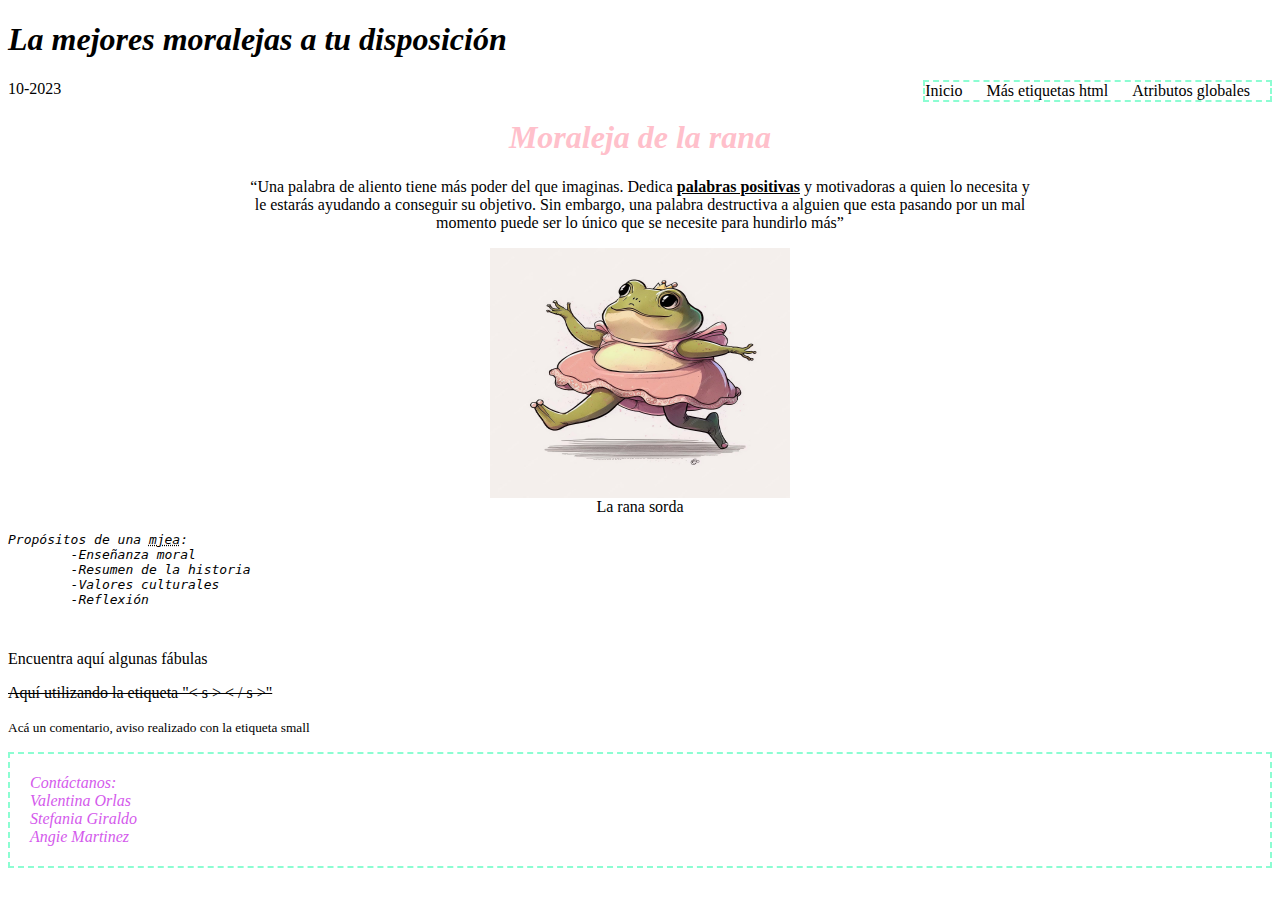
<file: index.html>
<!DOCTYPE html>
<html lang="en">
  <head>
    <meta charset="UTF-8" />
    <meta name="viewport" content="width=device-width, initial-scale=1.0" />
    <title>Rana</title>
    <link rel="stylesheet" type="text/css" href="Styles/style.css" />
  </head>
  <body>
    <header>
      <h1><em>La mejores moralejas a tu disposición</em></h1>
      <nav>
        <ul>
          <li><a href="definiciones.html">Inicio</a></li>
          <li ><a href="masEtiquetas.html">Más etiquetas html</a></li>
          <li><a href="atributosGlobales.html">Atributos globales</a></li>
        </ul>
      </nav>
    </header>

    <time>10-2023</time>

    <main>
      <h1 class="titulo"><i>Moraleja de la rana</i></h1>
      <div>
        <blockquote
          cite="https://www.guiainfantil.com/ocio/fabulas/la-rana-sorda-fabula-para-ninos-sobre-la-perseverancia-y-la-motivacion/"
        >
          <p class="moralejaP">
            <q
              >Una palabra de aliento tiene más poder del que imaginas. Dedica
              <b><u>palabras positivas</u></b> y motivadoras a quien lo necesita
              y <br />le estarás ayudando a conseguir su objetivo. Sin embargo,
              una palabra destructiva a alguien que esta pasando por un mal
              <br />momento puede ser lo único que se necesite para hundirlo
              más</q
            >
          </p>
        </blockquote>
        <figure class="figure">
          <img
            src="images/rana-vestido-rosa-bailando_891301-2922.avif"
            alt="imagen de rana rosada"
            class="imagen"
          />
          <figcaption style="text-align: center">La rana sorda</figcaption>
        </figure>
      </div>
    </main>

    <section>
      <pre><dfn>Propósitos de una <abbr title="moraleja">mjea</abbr>:
        -Enseñanza moral
        -Resumen de la historia
        -Valores culturales
        -Reflexión
        </dfn>
    </pre>
    </section>

    <article>
      <aside>Encuentra aquí algunas fábulas</aside>
      <p><s>Aquí utilizando la etiqueta "< s > < / s >"</s></p>
    </article>

    <p>
      <small>Acá un comentario, aviso realizado con la etiqueta small</small>
    </p>

    <footer>
      <address>
        <span style="color: rgb(212, 90, 236)">
        Contáctanos:<br />
        Valentina Orlas<br />
        Stefania Giraldo<br />
        Angie Martinez<br />
        </span>
      </address>

    </footer>

  </body>
</html>
</file>
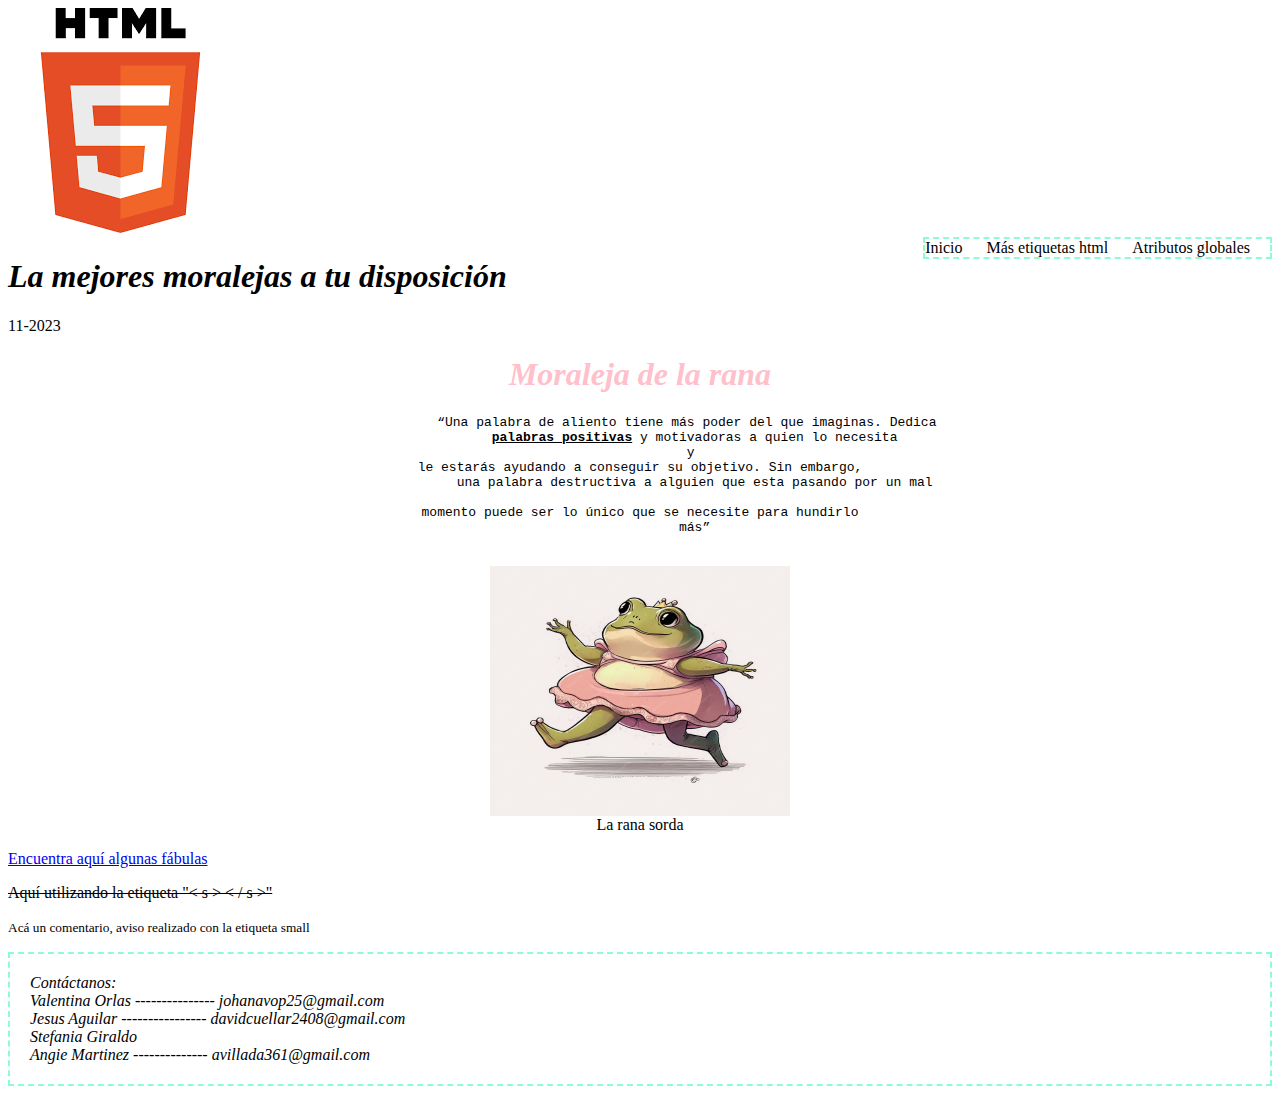
<file: htmls/index.html>
<!DOCTYPE html>
<html lang="en">
  <head>
    <meta charset="UTF-8" />
    <meta name="viewport" content="width=device-width, initial-scale=1.0" />
    <title>Ejemplos html</title>
    <link rel="stylesheet" type="text/css" href="/Styles/style.css" />
  </head>
  <body>
    <header>
      <div class="logo">
        <img src="/images/descarga.png" alt="Logotipo">
      </div>
    </header>
    <nav>
      <ul>
        <li><a href="/htmls/definiciones.html" target="_blank">Inicio</a></li>
        <li ><a href="/htmls/masEtiquetas.html" target="_blank">Más etiquetas html</a></li>
        <li><a href="/htmls/atributosGlobales.html" target="_blank">Atributos globales</a></li>
      </ul>
    </nav>
    <h1><em>La mejores moralejas a tu disposición</em></h1>
    <time>11-2023</time>

    <main>
      <h1 class="titulo"><i>Moraleja de la rana</i></h1>
      
      <div>
        <blockquote
          cite="https://www.guiainfantil.com/ocio/fabulas/la-rana-sorda-fabula-para-ninos-sobre-la-perseverancia-y-la-motivacion/"
        >
          <pre class="moralejaP">
            <q
              >Una palabra de aliento tiene más poder del que imaginas. Dedica
              <b><u>palabras positivas</u></b> y motivadoras a quien lo necesita
              y <br />le estarás ayudando a conseguir su objetivo. Sin embargo,
              una palabra destructiva a alguien que esta pasando por un mal
              <br />momento puede ser lo único que se necesite para hundirlo
              más</q
            >
          </pre>
        </blockquote>
        <figure class="figure">
          <img
            src="/images/rana-vestido-rosa-bailando_891301-2922.avif"
            alt="imagen de rana rosada"
            class="imagen"
          />
          <figcaption style="text-align: center">La rana sorda</figcaption>
        </figure>
      </div>
    </main>

    

      <aside><a href="https://arbolabc.com/fabulas-para-niños" target="_blank">Encuentra aquí algunas fábulas</a></aside>
      <p><s>Aquí utilizando la etiqueta "< s > < / s >"</s></p>
    

    <p>
      <small>Acá un comentario, aviso realizado con la etiqueta small</small>
    </p>

    <footer>
      <address>
        <span style="color: black">
        Contáctanos:<br />
        Valentina Orlas  ---------------   johanavop25@gmail.com<br />
        Jesus Aguilar ---------------- davidcuellar2408@gmail.com<br>
        Stefania Giraldo<br />
        Angie Martinez --------------  avillada361@gmail.com<br />
        </span>
      </address>
    </footer>

  </body>
</html>
</file>
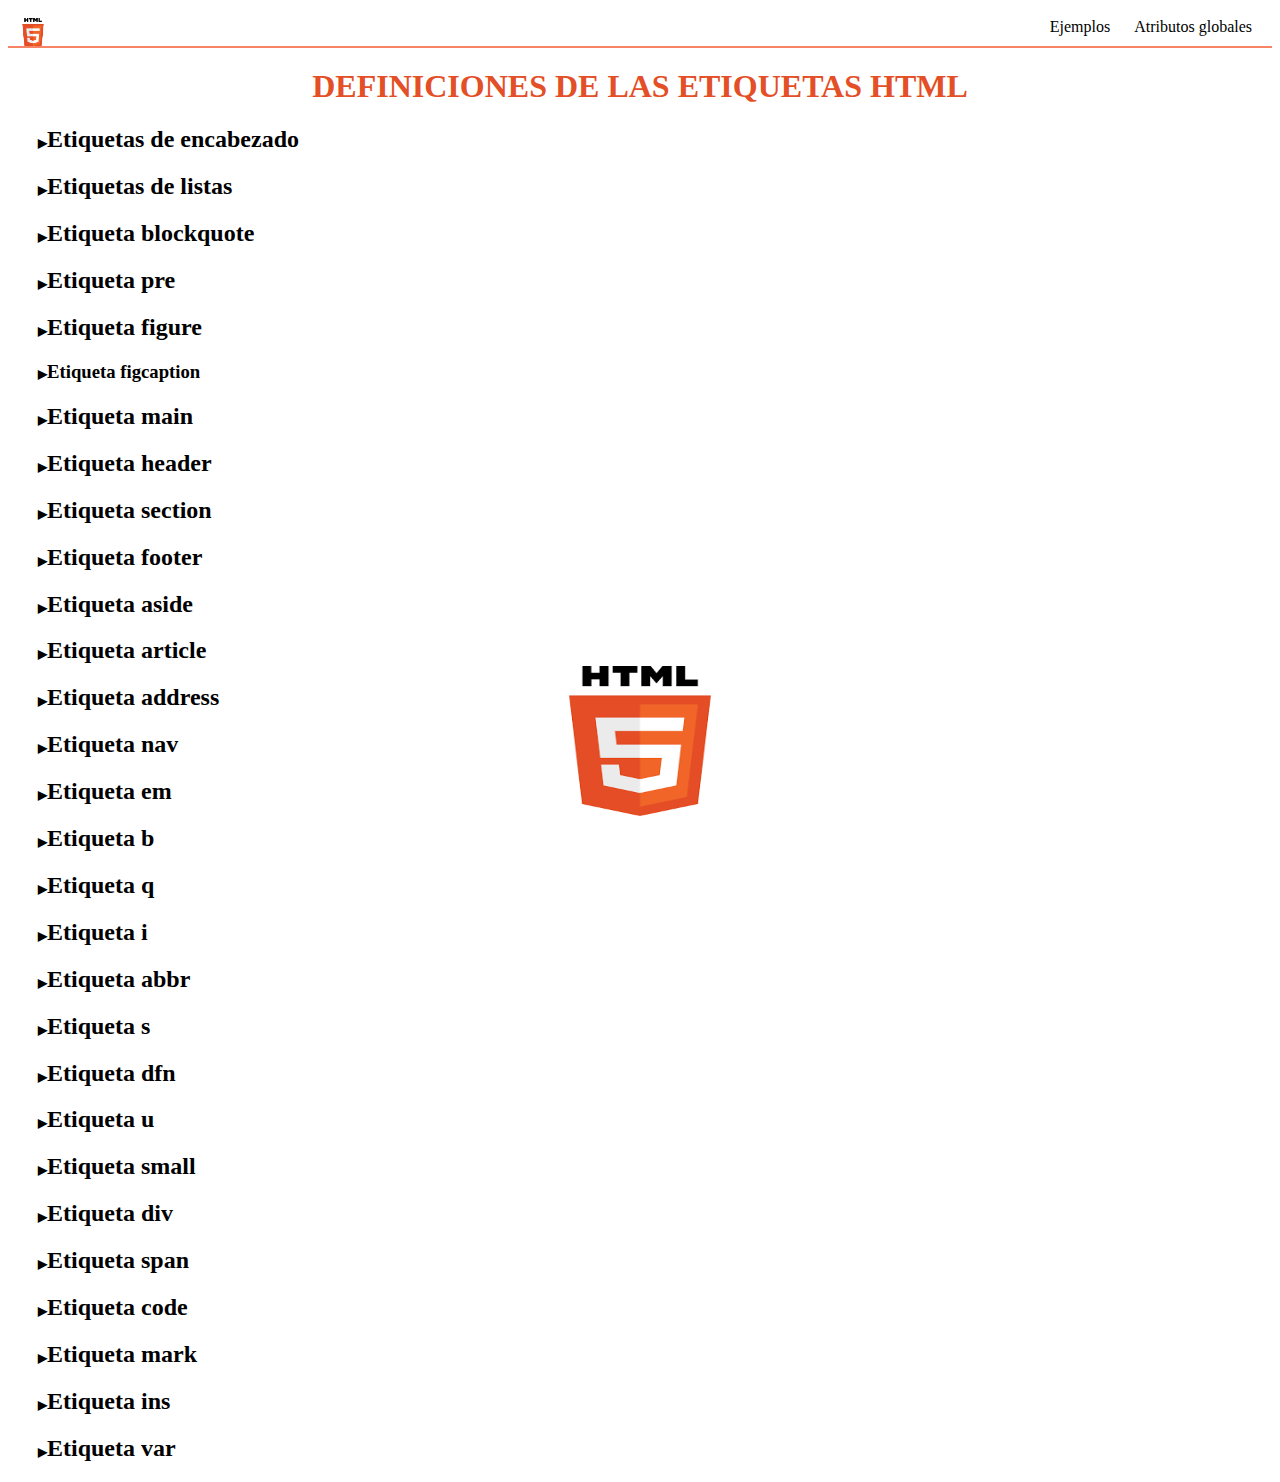
<file: definiciones.html>
<!DOCTYPE html>
<html lang="en">
  <head>
    <meta charset="UTF-8" />
    <meta name="viewport" content="width=device-width, initial-scale=1.0" />
    <title>Etiquetas html</title>
    <link rel="stylesheet" type="text/css" href="Styles/styleDef.css" />
  </head>
  <body>
    <header>
        <div class="logo">
          <img src="/images/descarga.png" alt="Logotipo">
        </div>
      </header>
    <div class="content">
        <nav>
          <ul>
            <li><a href="index.html">Ejemplos</a></li>
            <li><a href="atributosGlobales.html">Atributos globales</a></li>
          </ul>
        </nav>
      <div>
        <h1 class="titulo">DEFINICIONES DE LAS ETIQUETAS HTML</h1>
      </div>
      <h2 class="accordion">
        <span class="arrow">▶</span>Etiquetas de encabezado
      </h2>
      <div class="panel">
        <p>
          La etiqueta h1 a h6 en HTML se utiliza para definir encabezados en un
          documento HTML. La etiqueta h1 define el encabezado<br />
          más grande y la etiqueta h6 define el encabezado más pequeño. Cada
          etiqueta representa un nivel de encabezado y se utiliza<br />
          para identificar la importancia de un título o subtítulo dentro de un
          documento
        </p>
        <ul>
          <li>h1: Define el primer encabezado principal.</li>
          <li>h2: Define subtítulos secundarios debajo del título principal</li>
          <li>
            h3: Define subtítulos terciarios debajo de un subtítulo secundario
          </li>
          <li>
            h4: Define subtítulos cuartarías debajo de un subtítulo terciario
          </li>
          <li>
            h5: Define subtítulos quintarías debajo de un subtítulo cuartaría
          </li>
          <li>h6: Define el encabezado más pequeño</li>
        </ul>
      </div>

      <h2 class="accordion"><span class="arrow">▶</span>Etiquetas de listas</h2>
      <div class="panel">
        <p>
          En HTML, existen tres tipos de listas: listas ordenadas, listas no
          ordenadas y listas de definiciones:
        </p>
        <p>
          Listas ordenadas: se utilizan para mostrar una lista de elementos en
          un orden específico. Los elementos de la lista se enumeran<br />
          automáticamente y se pueden personalizar con el atributo “type”
        </p>
        <p>
          Listas no ordenadas: se utilizan para mostrar una lista de elementos
          sin un orden específico. Los elementos de la lista se muestran<br />
          con viñetas y también se pueden personalizar con el atributo “type”
        </p>
        <p>
          Listas de definiciones: se utilizan para mostrar una lista de términos
          y sus definiciones correspondientes.Los términos se definen<br />
          con la etiqueta “dt” y las definiciones se definen con la etiqueta
          “dd”
        </p>
      </div>

      <h2 class="accordion"><span class="arrow">▶</span>Etiqueta blockquote</h2>
      <div class="panel">
        <p>
          Blockquote: en HTML se utiliza para crear citas en bloque, es decir,
          para citar un fragmento de texto que es más largo que una sola<br />
          línea. Esta etiqueta se utiliza para marcar las citas a otros autores
          o documentos también admite el atributo cite, que se utiliza para<br />
          proporcionar una dirección URL que apunta a la fuente de la cita.
        </p>
      </div>

      <h2 class="accordion"><span class="arrow">▶</span>Etiqueta pre</h2>
      <div class="panel">
        <p>
          Pre: en HTML se utiliza para mostrar texto preformateado, es decir,
          texto que mantiene la estructura de espacios en blanco y saltos de<br />
          línea tal y como están en el código HTML. Esta etiqueta se utiliza
          para mostrar texto que se debe mostrar exactamente como está escrito.
        </p>
      </div>

      
       <h2 class="accordion"><span class="arrow">▶</span>Etiqueta figure</h2>
       <div class="panel">
        <p>
          Figure: en HTML se utiliza para representar contenido independiente
          Este contenido independiente puede ser una imagen, una ilustración,<br />
          un diagrama, un fragmento de código o cualquier otro elemento que se
          desee destacar en la página web.La etiqueta figure también admite<br />
          el elemento figcaption.
        </p>
      </div>

      <h3 class="accordion"><span class="arrow">▶</span>Etiqueta figcaption</h3>
      <div class="panel">
        <p>
          Figcaption: se utiliza para proporcionar una descripción o un título
          para el contenido independiente. Se coloca dentro de la etiqueta
          figure<br />y se utiliza para describir el contenido independiente
        </p>
      </div>

      <h2 class="accordion"><span class="arrow">▶</span>Etiqueta main</h2>
      <div class="panel">
        <p>
          Main: en HTML es utilizada para marcar el contenido principal de una
          página web. En otras palabras, define la parte central y más
          relevante<br />
          de la página, donde se encuentra la información clave que los
          visitantes están buscando. Ayuda a los motores de búsqueda y a las
          tecnologías<br />
          de asistencia a identificar fácilmente el contenido principal de una
          página, lo que mejora la accesibilidad y la estructura de la página
          web.
        </p>
      </div>
      <h2 class="accordion"><span class="arrow">▶</span>Etiqueta header</h2>
      <div class="panel">
        <p>
          Header: en HTML se utiliza para definir el encabezado de una página
          web, que generalmente contiene elementos como el logotipo, el
          título<br />de la página, enlaces de navegación y otra información
          relevante para la parte superior de la página.
        </p>
      </div>
      <h2 class="accordion"><span class="arrow">▶</span>Etiqueta section</h2>
      <div class="panel">
        <p>
          Section: en HTML se utiliza para agrupar y estructurar contenido
          relacionado en una página web. Proporciona una forma de dividir el
          contenido<br />
          en secciones o bloques distintos, lo que facilita la organización y
          comprensión del contenido en la página.
        </p>
      </div>
      <h2 class="accordion"><span class="arrow">▶</span>Etiqueta footer</h2>
      <div class="panel">
        <p>
          Footer: en HTML se utiliza para marcar el pie de una página web.
          Contiene información que generalmente se encuentra en la parte
          inferior de una<br />página, como datos de contacto, enlaces de
          copyright y otros elementos relacionados con el cierre de la página.
        </p>
      </div>
      <h2 class="accordion"><span class="arrow">▶</span>Etiqueta aside</h2>
      <div class="panel">
        <p>
          Aside: en HTML se utiliza para marcar contenido que es secundario o
          complementario al contenido principal de la página. Puede contener
          información<br />relacionada pero no esencial, como barras laterales,
          anuncios, notas o elementos que no forman parte fundamental del
          contenido principal.
        </p>
      </div>
      <h2 class="accordion"><span class="arrow">▶</span>Etiqueta article</h2>
      <div class="panel">
        <p>
          Article: en HTML se utiliza para marcar contenido independiente y
          autónomo en una página web. Representa un elemento que es lo
          suficientemente<br />autosuficiente como para ser distribuido y
          reutilizado por sí mismo, como un artículo de noticias, una
          publicación de blog, un comentario, una revisión<br />o cualquier otro
          contenido que tenga sentido por sí solo.
        </p>
      </div>
      <h2 class="accordion"><span class="arrow">▶</span>Etiqueta address</h2>
      <div class="panel">
        <p>
          Address: en HTML se utiliza para marcar información de contacto,
          generalmente relacionada con el autor o propietario de una página web
          o el contenido<br />de la misma. Puede contener detalles como la
          dirección de correo electrónico, dirección física, número de teléfono
          u otra información de contacto relevante.
        </p>
      </div>
      <h2 class="accordion"><span class="arrow">▶</span>Etiqueta nav</h2>
      <div class="panel">
        <p>
          Nav: en HTML se utiliza para marcar una sección de navegación en una
          página web. Se utiliza para agrupar enlaces y elementos de navegación
          que ayudan<br />
          a los usuarios a desplazarse por el sitio web, como menús de
          navegación, enlaces a otras páginas, barras de búsqueda y otros
          elementos relacionados con la<br />
          navegación del sitio.
        </p>
      </div>
      <h2 class="accordion"><span class="arrow">▶</span>Etiqueta em</h2>
      <div class="panel">
        <p>
          Em: se utiliza para marcar texto que debe enfatizarse. Se muestra en
          cursiva, pero la verdadera intención de esta etiqueta es dar un
          significado semántico<br />
          al texto, indicando que es importante o enfatizado en el contexto.
        </p>
      </div>
      <h2 class="accordion"><span class="arrow">▶</span>Etiqueta b</h2>
      <div class="panel">
        <p>
          B: en HTML se utiliza para aplicar formato de negrita al texto
          contenido dentro de ella. Cuando se usa esta etiqueta, el texto se
          muestra en negrita en la página<br />
          web, lo que significa que aparecerá con un peso de fuente más grande y
          oscuro.
        </p>
      </div>
      <h2 class="accordion"><span class="arrow">▶</span>Etiqueta q</h2>
      <div class="panel">
        <p>
          Q: en HTML se utiliza para marcar citas cortas en un documento web. Se
          mostrará entre comillas, generalmente con comillas dobles, para
          indicar que es una cita.
        </p>
      </div>
      <h2 class="accordion"><span class="arrow">▶</span>Etiqueta i</h2>
      <div class="panel">
        <p>
          I: en HTML se utiliza para aplicar formato de cursiva al texto
          contenido dentro de ella. Cuando se utiliza esta etiqueta, el texto se
          muestra en cursiva, lo que<br />
          indica que es un énfasis o una variación en el estilo del texto.
        </p>
      </div>
      <h2 class="accordion"><span class="arrow">▶</span>Etiqueta abbr</h2>
      <div class="panel">
        <p>
          Abbr: en HTML se utiliza para marcar y definir una abreviatura o
          acrónimo en el contenido de una página web. Al usar esta etiqueta,
          puedes proporcionar<br />
          una descripción o expansión completa del acrónimo o abreviatura, lo
          que ayuda a los usuarios a comprender su significado.
        </p>
      </div>
      <h2 class="accordion"><span class="arrow">▶</span>Etiqueta s</h2>
      <div class="panel">
        <p>
          S:en HTML se utiliza para marcar texto que se considera obsoleto o que
          ha sido eliminado o tachado en el contenido. Se mostrará con una línea
          horizontal<br />
          a través del él
        </p>
      </div>
      <h2 class="accordion"><span class="arrow">▶</span>Etiqueta dfn</h2>
      <div class="panel">
        <p>
          Dfn: en HTML se utiliza para marcar una definición de un término
          dentro del contenido de una página web. Ayuda a identificar y definir
          un término<br />
          específico, lo que puede ser útil para los usuarios que deseen
          comprender mejor el significado de ese término.
        </p>
      </div>
      <h2 class="accordion"><span class="arrow">▶</span>Etiqueta u</h2>
      <div class="panel">
        <p>
          U: en HTML se utilizaba en versiones anteriores de HTML para aplicar
          formato de subrayado al texto contenido dentro de ella. El subrayado
          se<br />
          utilizaba para indicar énfasis o importancia en el texto.
        </p>
      </div>
      <h2 class="accordion"><span class="arrow">▶</span>Etiqueta small</h2>
      <div class="panel">
        <p>
          Small: en HTML se utiliza para marcar texto que se considera de menor
          importancia o que es de tamaño más pequeño en comparación con el
          texto<br />
          circundante. Puede aplicarse a fragmentos de texto que son menos
          relevantes o menos destacados en una página web.
        </p>
      </div>
      <h2 class="accordion"><span class="arrow">▶</span>Etiqueta div</h2>
      <div class="panel">
        <p>
          Div: en HTML se utiliza para crear un contenedor genérico o un bloque
          de división en una página web. No aporta ningún significado
          semántico<br />
          por sí misma, pero se utiliza para agrupar y estructurar elementos
          HTML, como texto, imágenes, formularios u otros elementos, con el fin
          de<br />
          aplicar estilos o manipularlos con CSS y JavaScript.
        </p>
      </div>
      <h2 class="accordion"><span class="arrow">▶</span>Etiqueta span</h2>
      <div class="panel">
        <p>
          Span: en HTML se utiliza para marcar una sección en línea. Se utiliza
          para aplicar estilos y manipulaciones en línea, lo que significa que
          afecta<br />
          solo a un fragmento de texto o contenido dentro de un elemento
          existente.
        </p>
      </div>
      <h2 class="accordion"><span class="arrow">▶</span>Etiqueta code</h2>
      <div class="panel">
        <p>
          Code: en HTML se utiliza para marcar y mostrar fragmentos de código,
          ya sea código fuente de programación, comandos de línea de comandos
          u<br />
          otro tipo de código en un documento web.
        </p>
      </div>
      <h2 class="accordion"><span class="arrow">▶</span>Etiqueta mark</h2>
      <div class="panel">
        <p>
          Mark: en HTML se utiliza para marcar o resaltar partes específicas de
          un texto en una página web, generalmente con un fondo de color
          amarillo<br />
          para llamar la atención del lector. Puede ser útil para resaltar
          términos clave, citas, o cualquier otro contenido que se desee
          destacar en el texto.
        </p>
      </div>
      <h2 class="accordion"><span class="arrow">▶</span>Etiqueta ins</h2>
      <div class="panel">
        <p>
          Ins: en HTML se utiliza para marcar y resaltar texto que ha sido
          insertado o agregado a un documento web después de una revisión o
          modificación.
        </p>
      </div>
      <h2 class="accordion"><span class="arrow">▶</span>Etiqueta var</h2>
      <div class="panel">
        <p>
          Var: se utiliza para marcar y representar una variable o un valor
          variable en el contexto de una fórmula o una expresión matemática.
          Esta etiqueta<br />
          se utiliza para resaltar una variable, valor o término que puede
          cambiar en función de diferentes condiciones o valores específicos.
        </p>
      </div>
    </div>
    <script src="javascript/script.js"></script>
  </body>
</html>
</file>
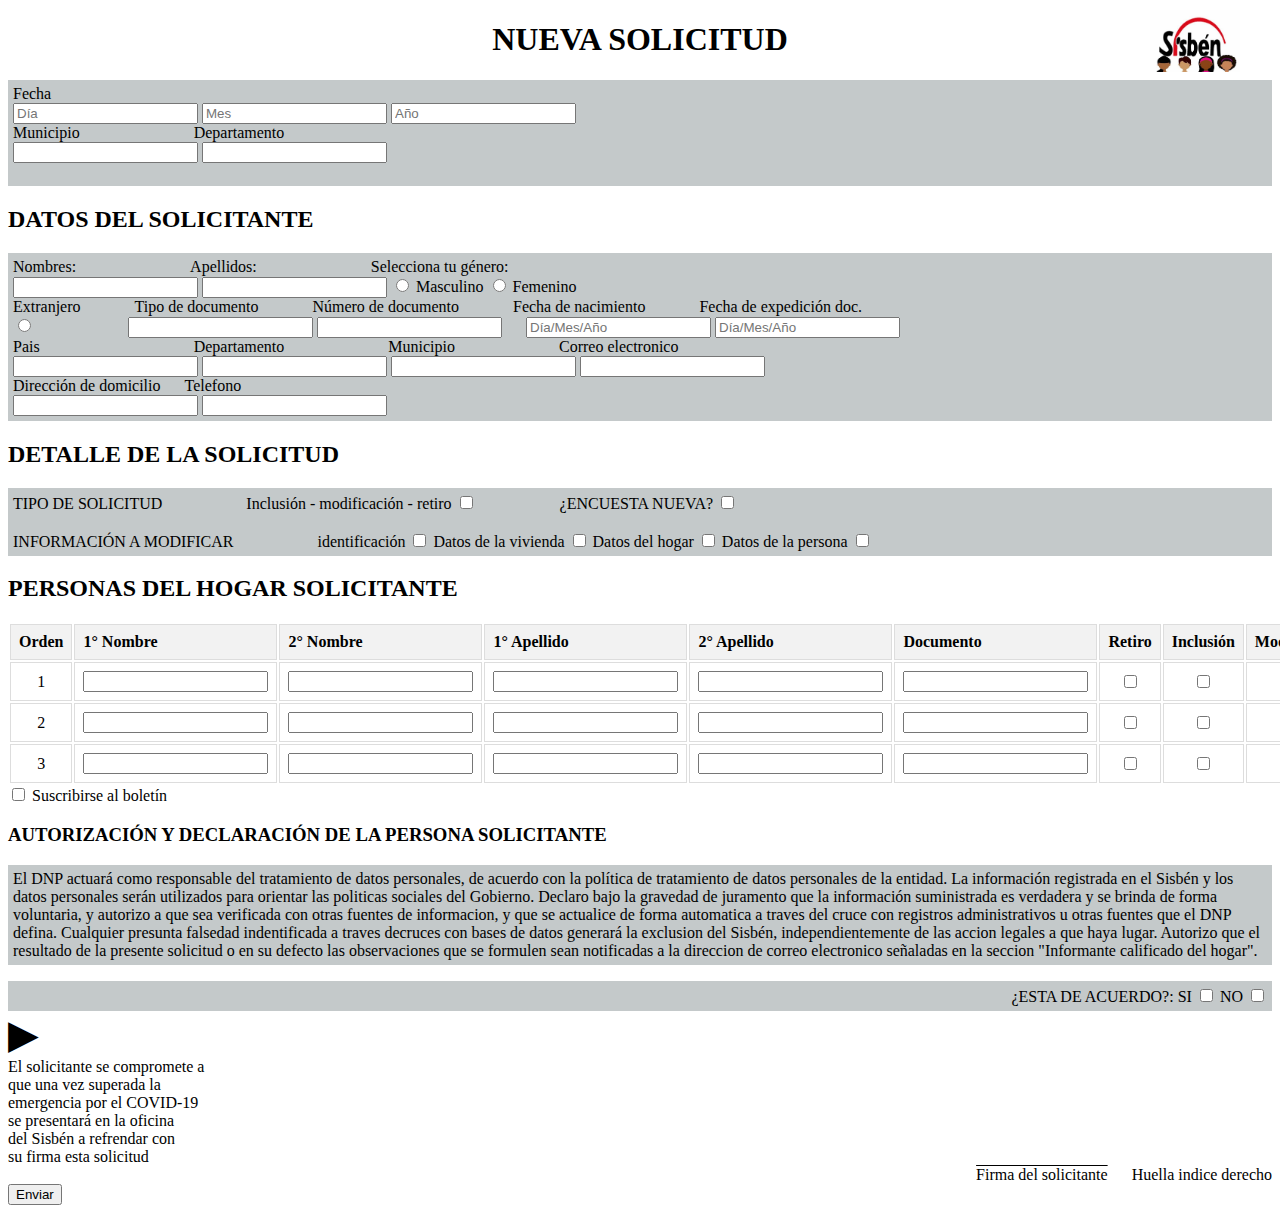
<file: formularioSisben/SisbenHtml.html>
<!DOCTYPE html>
<html lang="en">
<head>
    <meta charset="UTF-8">
    <meta name="viewport" content="width=device-width, initial-scale=1.0">
    <title>Formulario Sisben</title>
    <link rel="stylesheet" type="text/css" href="styleSis.css">
</head>
<header>
  <div class="logo">
    <img src="/images/sisben.jpeg" alt="Logotipo">
  </div>
</header>
<body>
    <h1>NUEVA SOLICITUD</h1>

  <form action="/procesar_formulario" method="post">
    <!-- Campo de texto -->
    <div class="seccion">
    <label for="fecha">Fecha</label>
    <br>
    <input type="number" id="" name="dia" placeholder="Día" maxlength="2" >
    <input type="text" id="" name="mes" placeholder="Mes" maxlength="10">
    <input type="text" id="" name="año" placeholder="Año" maxlength="4">
    <br>
    <div>
        <span class="municipio">Municipio</span>
        <span class="departamento">Departamento</span>
    </div>
    <input type="text" id="" name="municipio" maxlength="20">
    <input type="text" id="" name="departamento" maxlength="20">
    <br><br>
    </div>

    <h2>DATOS DEL SOLICITANTE</h2>
    <!-- Campo de texto -->
    <div class="seccion">
    <div>
        <span class="nombre">Nombres:</span>
        <span class="apellido">Apellidos:</span>
        <span class="genero">Selecciona tu género:</span>
    </div>
    <input type="text" id="nombre" name="nombre" required>
    <input type="text" id="apellido" name="apellido" required>
    <label>
      <input type="radio" name="genero" value="masculino"> Masculino
    </label>
    <label>
      <input type="radio" name="genero" value="femenino"> Femenino
    </label>
    <div>
        <span class="extranjero">Extranjero</span>
        <span class="tipoDoc">Tipo de documento</span>
        <span class="numero">Número de documento</span>
        <span class="fechaN">Fecha de nacimiento</span>
        <span class="fechaE">Fecha de expedición doc.</span>
    </div>
    <input type="radio" name="extranjero" value="extranjero"> 
    <input type="text" list="lista" class="lista">
    <datalist id="lista">
        <option value="Cedula de ciudadania">
        <option value="Documento de identidad">
        <option value="cedula extranjera">
    </datalist>
    <input type="number" name="numero" id="" required maxlength="12">
    <input type="number" id="" name="fechaN" placeholder="Día/Mes/Año" maxlength="10" class="fecha">
    <input type="number" id="" name="fechaE" placeholder="Día/Mes/Año" maxlength="10" >
    <br>
    <div>
        <span class="pais">Pais</span>
        <span class="departamentos">Departamento</span>
        <span class="municipios">Municipio</span>
        <span class="email">Correo electronico</span>
    </div>

    <input type="text" id="pais" name="pais" required maxlength="20">
    <input type="text" id="departamento" name="departamento" maxlength="20">
    <input type="text" id="municipio" name="municipio" maxlength="20">
    <input type="email" id="correo" name="correo" required maxlength="50">
    <div>
        <span class="direccion">Dirección de domicilio</span>
        <span class="telefono">Telefono</span>
    </div>
    <input type="text" id="" name="direccion" required>
    <input type="number" id="" name="telefono" required>
    </div>
    <h2>DETALLE DE LA SOLICITUD</h2>
    <div class="seccion">
    <label for="solicitud">TIPO DE SOLICITUD</label> 
    <label for="tipo" class="tipo">Inclusión - modificación - retiro</label>
    <input type="checkbox" name="solicitud" value="solicitud" >
    <label for="encuesta" class="tipo">¿ENCUESTA NUEVA?</label>
    <input type="checkbox" name="encuesta" value="encuesta" >
    <br>
    <br>
    <label for="modificar">INFORMACIÓN A MODIFICAR</label>
    <label for="id" class="id">identificación</label>
    <input type="checkbox" name="id" value="id">
    <label for="datos">Datos de la vivienda</label>
    <input type="checkbox" name="datos" value="datos">
    <label for="hogar">Datos del hogar</label>
    <input type="checkbox" name="hogar" value="hogar">
    <label for="persona">Datos de la persona</label>
    <input type="checkbox" name="persona" value="persona">
    </div>
    <h2>PERSONAS DEL HOGAR SOLICITANTE</h2>

    <table>
        <thead>
          <tr>
            <th>Orden</th>
            <th>1° Nombre</th>
            <th>2° Nombre</th>
            <th>1° Apellido</th>
            <th>2° Apellido</th>
            <th>Documento</th>
            <th>Retiro</th>
            <th>Inclusión</th>
            <th>Modificación</th>
          </tr>
        </thead>
        <tbody>
          <tr>
            <td class="orden">1</td>
            <td><input type="text" maxlength="20"></td>
            <td><input type="text" maxlength="20"></td>
            <td><input type="text" maxlength="20"></td>
            <td><input type="text" maxlength="20"></td>
            <td><input type="number" maxlength="11"></td>
            <td class="box"><input type="checkbox"></td>
            <td class="box"><input type="checkbox"></td>
            <td class="box"><input type="checkbox"></td>
          </tr>
          <tr>
            <td class="orden">2</td>
            <td><input type="text" maxlength="20"></td>
            <td><input type="text" maxlength="20"></td>
            <td><input type="text" maxlength="20"></td>
            <td><input type="text" maxlength="20"></td>
            <td><input type="number" maxlength="11"></td>
            <td class="box"><input type="checkbox"></td>
            <td class="box"><input type="checkbox"></td>
            <td class="box"><input type="checkbox"></td>
          </tr>
          <tr>
            <td class="orden">3</td>
            <td><input type="text" maxlength="20"></td>
            <td><input type="text" maxlength="20"></td>
            <td><input type="text" maxlength="20"></td>
            <td><input type="text" maxlength="20"></td>
            <td><input type="number" maxlength="11"></td>
            <td class="box"><input type="checkbox"></td>
            <td class="box"><input type="checkbox"></td>
            <td class="box"><input type="checkbox"></td>
          </tr>
        </tbody>
      </table>
    <label>
      <input type="checkbox" name="suscripcion" value="si"> Suscribirse al boletín
    </label>

    <div>
        <h3>AUTORIZACIÓN Y DECLARACIÓN DE LA PERSONA SOLICITANTE</h3>
        <p class="parrafo">El DNP actuará como responsable del tratamiento de datos personales, de acuerdo con la política de tratamiento de datos personales de la entidad. La información registrada 
            en el Sisbén y los datos personales serán utilizados para orientar las politicas sociales del Gobierno.
             Declaro bajo la gravedad de juramento que la información suministrada es verdadera y se brinda de forma voluntaria, y autorizo a que sea verificada con otras fuentes 
            de informacion, y que se actualice de forma automatica a traves del cruce con registros administrativos u otras fuentes que el DNP defina. Cualquier presunta falsedad 
            indentificada a traves decruces con bases de datos generará la exclusion del Sisbén, independientemente de las accion legales a que haya lugar.
             Autorizo que el resultado de la presente solicitud o en su defecto las observaciones que se formulen sean notificadas a la direccion de correo electronico señaladas 
            en la seccion "Informante calificado del hogar".</p>
        
        <div class="permiso">
            <label for="permiso">¿ESTA DE ACUERDO?:</label>
            <label for="si">SI</label>
            <input type="checkbox" id="si" name="SI">
            <label for="no">NO</label>
            <input type="checkbox" id="no" name="NO">
        </div>
    </div>
    <div>
    <span class="descripcion">▶</span>
    </div>
        <label for="descripcion">El solicitante se compromete a <br> 
            que una vez superada la <br>
            emergencia por el COVID-19 <br>
            se presentará en la oficina <br>
            del Sisbén a refrendar con <br>
            su firma esta solicitud <br></label>
<div class="fin">
        <span class="firma">Firma del solicitante</span>
        <span class="texto">Huella indice derecho</span>
</div>
    <!-- Botón de envío -->
    <button type="submit">Enviar</button>
  </form>
</body>
</html>
</file>
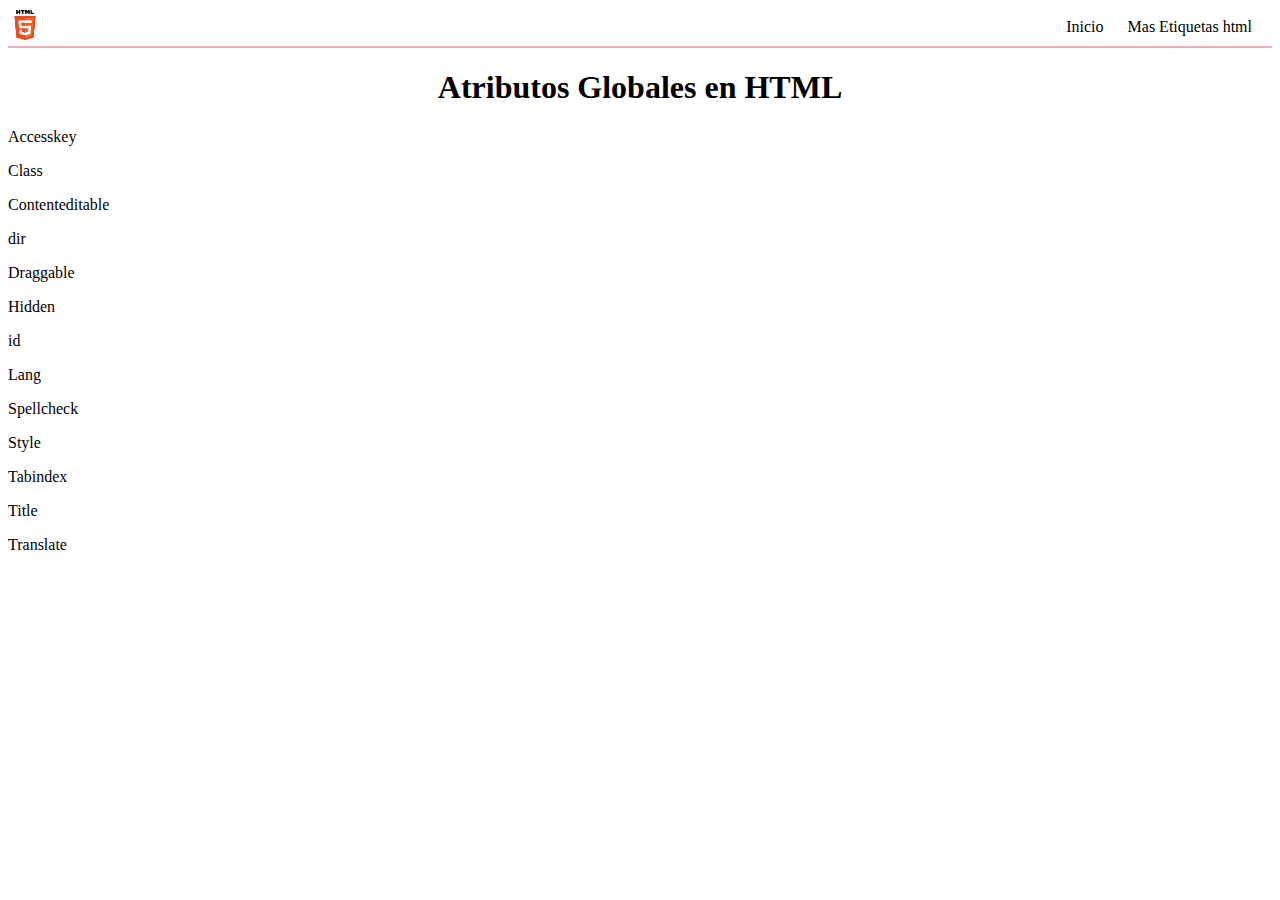
<file: htmls/atributosGlobales.html>
<!DOCTYPE html>
<html>
<head>
    <title>Definiciones</title>
    <link rel="stylesheet" type="text/css" href="/Styles/styleatrG.css"/>
</head>
<div class="logo">
    <img src="/images/descarga.png" alt="Logotipo">
  </div>
</header>
<nav>
  <ul>
    <li><a href="/htmls/definiciones.html" target="_blank">Inicio</a></li>
    <li><a href="/htmls/masEtiquetas.html" target="_blank">Mas Etiquetas html</a></li>
  </ul>
</nav>
<div class="center">
<h1>Atributos Globales en HTML</h1>
<body>

<p onclick="mostrarSignificado('palabra1')" style="cursor:pointer;">Accesskey</p>
<div id="palabra1" class="desplegable">El atributo global accesskey provee un indicio para 
    generar un atajo de teclado para el elemento actual . Este atributo consiste en una lista 
    de caracteres separada por espacios (un único punto de código Unicode). El explorador 
    usa el primero que existe en la distribución del teclado de la computadora .</div>

<p onclick="mostrarSignificado('palabra2')" style="cursor:pointer;">Class</p>
<div id="palabra2" class="desplegable">El atributo global class es una lista de las clases 
    del elemento separada por espacios . Las clases permiten a CSS y Javascript seleccionar 
    y acceder a elementos específicos a través de los selectores de clase o funciones como 
    el método document.getElementsByClassName del DOM.</div>

<p onclick="mostrarSignificado('palabra3')" style="cursor:pointer;">Contenteditable</p>
<div id="palabra3" class="desplegable">El atributo global contenteditable es un atributo enumerado 
    que indica si el elemento debe de ser editable por el usuario . Si es así, el explorador modifca 
    su widget para permitir la edición . El atributo debe de tener alguno de los siguientes valores :<br>
<br>
    <u>True</u> o una string vacia , que indica que el elemento debe de ser editable .<br>
<br>
    <u>False</u> , que indica que el elemento no debe ser editable.<br>
<br>
    Si este atributo no se establece , el valor de default es heredado de su elemento padre .<br>
<br> 
    Este es un atributo enumerado y no uno booleano . Esto significa que el uso explicito de uno 
    de los valores true , false o la cadena vacía es obligatorio y que una código como <label contenteditable>
    Example Label</label> no esta permitido . El uso correcto es <label contenteditable="true">Example Label</label>.</div>

<p onclick="mostrarSignificado('palabra4')" style="cursor:pointer;">dir</p>
<div id="palabra4" class="desplegable">El atributo global dir es un atributo enumerado que indica la 
    direccionalidad del texto de los elementos . Puede tener los siguientes valores :

    <ul>
        <li><mark>ltr</mark>, significa izquierda a derecha y es usado para los lenguajes que son escritos de izquierda a derecha ( como el Inglés ) .</li>
        <li><mark>rtl</mark>, significa derecha a izquierda y es usado para los lenguajes que son escritos de la derecha a la izquierda (como el árabe ) .</li>
        <li><mark>auto</mark>, permite al agente usuario decidir . Usa un algoritmo básico mientras parsea los caracteres dentro de un elemento hasta que 
    encuentra un elemento con una direccionalidad fuerte , después aplica esa direccionalidad a todo el elemento .</li>
    </ul>
</div>
<p onclick="mostrarSignificado('palabra5')" style="cursor:pointer;">Draggable</p>
<div id="palabra5" class="desplegable">El atributo global draggable es un atributo enumerado 
    que indica si el elemento puede ser arrastrado , usando 
    el HTML Drag and Drop API . Puede tener los siguientes valores :
<ul>
    <u>true</u> , indica que el elemento puede ser arrastrado.
    <br>
    <u>false</u>, indica que el elemento no puede ser arrastrado .
</ul>
    Si este atriuto no se establece , su valor por default es auto , significando que el 
    comportamiento debe de ser el definido por default en el explorador .</div>

<p onclick="mostrarSignificado('palabra6')" style="cursor:pointer;">Hidden</p>
<div id="palabra6" class="desplegable">El atributo global hidden es un atributo Booleano que indica 
    que el elemento todavía no está , o ya no es relevante . Por ejemplo , puede ser usado para 
    ocultar elelementos de la página que no pueden ser usados hasta que el proceso de login se haya 
    completado . El explorador no dibujará dichos elementos .</div>

<p onclick="mostrarSignificado('palabra7')" style="cursor:pointer;">id</p>
<div id="palabra7" class="desplegable">El atributo global id define un identificador único (ID) el 
    cual no debe repetirse en todo el documento. Su propósito es identificar el elemento al vincularlo 
    (usando un identificador de fragmento), en scripts u hojas de estilo (con CSS).<br>

    El valor de este atributo es una cadena de caracteres opaca: es decir, el autor del sitio no debe
    usarlo para proporcionar información. De forma particular, en sentido semántico por ejemplo, no 
    debe ser derivado de la misma cadena.</div>

<p onclick="mostrarSignificado('palabra8')" style="cursor:pointer;">Lang</p>
<div id="palabra8" class="desplegable">El atributo global lang participa en la definición del lenguaje 
    del elemento , el lenguaje en que están escritos los elementos no editables o el lenguaje en el cual 
    los elementos editables deberían de estar escritos . La etiqueta contiene un valor sencillo de entrada 
    en el formato que define el documento tags para identificar lenguajes (BCP47) de la IETF . Si el contenido 
    de la etiqueta es la cadena vacía , el lenguaje se establece como desconocido , si el contenido de la etiqueta 
    no es válido respecto al documento BCP47 , se establece como inválido .<br>

    Incluso si el atributo lang está establecido , puede que no se tome en cuenta , ya que el atributo 
    xml:lang tiene prioridad . Leer el algoritmo para determinar el lenguaje de el contenido de un elemento
     para ver como es determinado el lenguaje en todos los casos.</div>

<p onclick="mostrarSignificado('palabra9')" style="cursor:pointer;">Spellcheck</p>
<div id="palabra9" class="desplegable">El atributo global spellcheck es un atributo enumerado que define si 
    el elemento debe de ser verificado por errores de deletreado. Puede tener los siguientes valores :<br>
<ul>
    <u>true</u>, que indica que elemento debe de ser checado para errores de deletreado si es posible.<br>
    <u>false</u>, que indica que el elemento no debe de ser checado para errores de deletreado.
</ul>
    Si este atributo no está establecido , su valor por default es de tipo elemento y definido por el 
    explorador . El valor por default puede der heredado , lo que significa que el contenido del elemento será 
    checado para errores de deletreado solo si el ancestro más cercano tiene un estado de spellcheck con valor true.</div>

<p onclick="mostrarSignificado('palabra10')" style="cursor:pointer;">Style</p>
<div id="palabra10" class="desplegable">style - estilo. Es el elemento encargado de indicar la información de estilo.
<ul>
    Sus etiquetas son: (style) (ambas obligatorias). <br>
    Está definido como: Elemento de cabecera. <br>
    Crea una caja: No.
    Puede contener: Declaraciones de estilo. <br>
    Debe ser contenido por: Elementos head. <br>
</ul>
</div>

<p onclick="mostrarSignificado('palabra11')" style="cursor:pointer;">Tabindex</p>
<div id="palabra11" class="desplegable">El atributo global tabindex indica si su elemento puede ser enfocado, y si participa en la navegación secuencial del teclado (usualmente con la tecla Tab, de ahí el nombre). Acepta un entero como valor, con diferentes resultados que dependen de dicho valor:
<ul>
    <li>un valor negativo (usualmente tabindex="-1") significa que el elemento debe ser enfocado, pero no debe de ser accesible a través de la navegación secuencial del teclado. Es útil para crear widgets accesibles con JavaScript.</li>
    <br>
    <li>tabindex="0" significa que el elemento debe ser enfocado y ser accesible a través de la navegación secuencial del teclado, pero su orden relativo es definido por convención de la plataforma.</li>
    <br>
    <li>un valor positivo significa que debe poder recoger el foco y alcanzable a través de la navegación secuencial del teclado; su orden relativo es definido por el valor del atributo: la secuencia sigue el aumento del número de tabindex. Si varios elementos comparten el mismo tabindex, su orden relativo sigue la posición relativa en el documento.</li>
    <br>
    <li>Un elemento con valor 0, un valor inválido o sin valor de tabindex, debe de ser posicionado después de elementos con un tabindex postivo en el orden de navegación secuencial del teclado.</li>
</ul>
</div>

<p onclick="mostrarSignificado('palabra12')" style="cursor:pointer;">Title</p>
<div id="palabra12" class="desplegable">El elemento <mark>title</mark> <u>HTML</u> define el título del documento que se muestra en un <u>browser</u> la barra de título o la pestaña de una página. Solo contiene texto; las etiquetas dentro del elemento se ignoran.</div>

<p onclick="mostrarSignificado('palabra13')" style="cursor:pointer;">Translate</p>
<div id="palabra13" class="desplegable">El atributo global translate es un atributo enumerado que es usado para especificar si los valores del atributo de un elemento y los valores de sus nodos hijos de Texto serán traducidos cuando la página es localizada , o si se debe de dejarlos sin cambio . Puede tener los siguientes valores :
<ul>
    Cadena vacía y <u>"yes"</u> , que indica que el elemento debe de ser traducido cuando la página es localizada .
    <br>
    "no", que indica que el elemento no debe de ser traducido .
</ul>
</div>

<script>
function mostrarSignificado(id) {
  var x = document.getElementById(id);
  if (x.style.display === "none") {
    x.style.display = "block";
  } else {
    x.style.display = "none";
  }
}
</script>

</body>

</html>
</file>
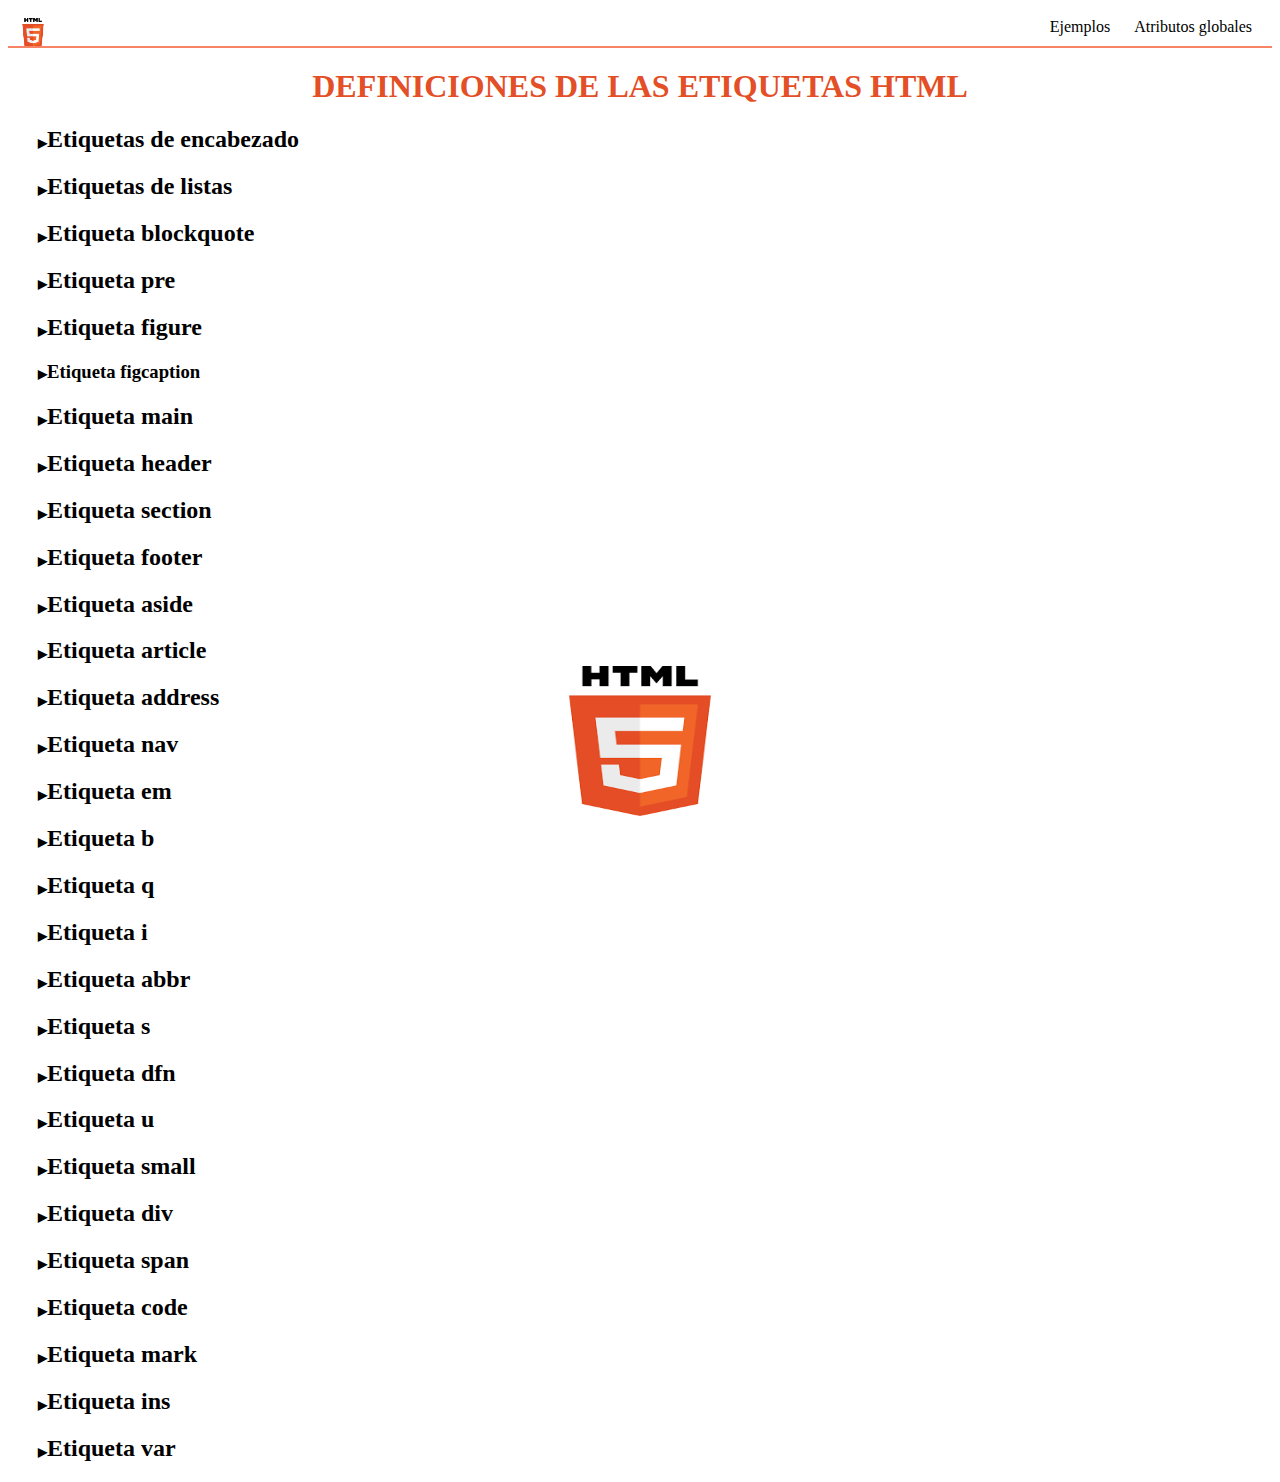
<file: htmls/definiciones.html>
<!DOCTYPE html>
<html lang="en">
  <head>
    <meta charset="UTF-8" />
    <meta name="viewport" content="width=device-width, initial-scale=1.0" />
    <title>Definiciones html</title>
    <link rel="stylesheet" type="text/css" href="/Styles/styleDef.css" />
  </head>
  <body>
    <header>
        <div class="logo">
          <img src="/images/descarga.png" alt="Logotipo">
        </div>
      </header>
    <div class="content">
        <nav>
          <ul>
            <li><a href="index.html" target="_blank">Ejemplos</a></li>
            <li><a href="atributosGlobales.html" target="_blank">Atributos globales</a></li>
          </ul>
        </nav>
      <div>
        <h1 class="titulo">DEFINICIONES DE LAS ETIQUETAS HTML</h1>
      </div>
      <h2 class="accordion">
        <span class="arrow">▶</span>Etiquetas de encabezado
      </h2>
      <div class="panel">
        <p>
          La etiqueta h1 a h6 en HTML se utiliza para definir encabezados en un
          documento HTML. La etiqueta h1 define el encabezado<br />
          más grande y la etiqueta h6 define el encabezado más pequeño. Cada
          etiqueta representa un nivel de encabezado y se utiliza<br />
          para identificar la importancia de un título o subtítulo dentro de un
          documento
        </p>
        <ul>
          <li>h1: Define el primer encabezado principal.</li>
          <li>h2: Define subtítulos secundarios debajo del título principal</li>
          <li>
            h3: Define subtítulos terciarios debajo de un subtítulo secundario
          </li>
          <li>
            h4: Define subtítulos cuartarías debajo de un subtítulo terciario
          </li>
          <li>
            h5: Define subtítulos quintarías debajo de un subtítulo cuartaría
          </li>
          <li>h6: Define el encabezado más pequeño</li>
        </ul>
      </div>

      <h2 class="accordion"><span class="arrow">▶</span>Etiquetas de listas</h2>
      <div class="panel">
        <p>
          En HTML, existen tres tipos de listas: listas ordenadas, listas no
          ordenadas y listas de definiciones:
        </p>
        <p>
          Listas ordenadas: se utilizan para mostrar una lista de elementos en
          un orden específico. Los elementos de la lista se enumeran<br />
          automáticamente y se pueden personalizar con el atributo “type”
        </p>
        <p>
          Listas no ordenadas: se utilizan para mostrar una lista de elementos
          sin un orden específico. Los elementos de la lista se muestran<br />
          con viñetas y también se pueden personalizar con el atributo “type”
        </p>
        <p>
          Listas de definiciones: se utilizan para mostrar una lista de términos
          y sus definiciones correspondientes.Los términos se definen<br />
          con la etiqueta “dt” y las definiciones se definen con la etiqueta
          “dd”
        </p>
      </div>

      <h2 class="accordion"><span class="arrow">▶</span>Etiqueta blockquote</h2>
      <div class="panel">
        <p>
          Blockquote: en HTML se utiliza para crear citas en bloque, es decir,
          para citar un fragmento de texto que es más largo que una sola<br />
          línea. Esta etiqueta se utiliza para marcar las citas a otros autores
          o documentos también admite el atributo cite, que se utiliza para<br />
          proporcionar una dirección URL que apunta a la fuente de la cita.
        </p>
      </div>

      <h2 class="accordion"><span class="arrow">▶</span>Etiqueta pre</h2>
      <div class="panel">
        <p>
          Pre: en HTML se utiliza para mostrar texto preformateado, es decir,
          texto que mantiene la estructura de espacios en blanco y saltos de<br />
          línea tal y como están en el código HTML. Esta etiqueta se utiliza
          para mostrar texto que se debe mostrar exactamente como está escrito.
        </p>
      </div>

      
       <h2 class="accordion"><span class="arrow">▶</span>Etiqueta figure</h2>
       <div class="panel">
        <p>
          Figure: en HTML se utiliza para representar contenido independiente
          Este contenido independiente puede ser una imagen, una ilustración,<br />
          un diagrama, un fragmento de código o cualquier otro elemento que se
          desee destacar en la página web.La etiqueta figure también admite<br />
          el elemento figcaption.
        </p>
      </div>

      <h3 class="accordion"><span class="arrow">▶</span>Etiqueta figcaption</h3>
      <div class="panel">
        <p>
          Figcaption: se utiliza para proporcionar una descripción o un título
          para el contenido independiente. Se coloca dentro de la etiqueta
          figure<br />y se utiliza para describir el contenido independiente
        </p>
      </div>

      <h2 class="accordion"><span class="arrow">▶</span>Etiqueta main</h2>
      <div class="panel">
        <p>
          Main: en HTML es utilizada para marcar el contenido principal de una
          página web. En otras palabras, define la parte central y más
          relevante<br />
          de la página, donde se encuentra la información clave que los
          visitantes están buscando. Ayuda a los motores de búsqueda y a las
          tecnologías<br />
          de asistencia a identificar fácilmente el contenido principal de una
          página, lo que mejora la accesibilidad y la estructura de la página
          web.
        </p>
      </div>
      <h2 class="accordion"><span class="arrow">▶</span>Etiqueta header</h2>
      <div class="panel">
        <p>
          Header: en HTML se utiliza para definir el encabezado de una página
          web, que generalmente contiene elementos como el logotipo, el
          título<br />de la página, enlaces de navegación y otra información
          relevante para la parte superior de la página.
        </p>
      </div>
      <h2 class="accordion"><span class="arrow">▶</span>Etiqueta section</h2>
      <div class="panel">
        <p>
          Section: en HTML se utiliza para agrupar y estructurar contenido
          relacionado en una página web. Proporciona una forma de dividir el
          contenido<br />
          en secciones o bloques distintos, lo que facilita la organización y
          comprensión del contenido en la página.
        </p>
      </div>
      <h2 class="accordion"><span class="arrow">▶</span>Etiqueta footer</h2>
      <div class="panel">
        <p>
          Footer: en HTML se utiliza para marcar el pie de una página web.
          Contiene información que generalmente se encuentra en la parte
          inferior de una<br />página, como datos de contacto, enlaces de
          copyright y otros elementos relacionados con el cierre de la página.
        </p>
      </div>
      <h2 class="accordion"><span class="arrow">▶</span>Etiqueta aside</h2>
      <div class="panel">
        <p>
          Aside: en HTML se utiliza para marcar contenido que es secundario o
          complementario al contenido principal de la página. Puede contener
          información<br />relacionada pero no esencial, como barras laterales,
          anuncios, notas o elementos que no forman parte fundamental del
          contenido principal.
        </p>
      </div>
      <h2 class="accordion"><span class="arrow">▶</span>Etiqueta article</h2>
      <div class="panel">
        <p>
          Article: en HTML se utiliza para marcar contenido independiente y
          autónomo en una página web. Representa un elemento que es lo
          suficientemente<br />autosuficiente como para ser distribuido y
          reutilizado por sí mismo, como un artículo de noticias, una
          publicación de blog, un comentario, una revisión<br />o cualquier otro
          contenido que tenga sentido por sí solo.
        </p>
      </div>
      <h2 class="accordion"><span class="arrow">▶</span>Etiqueta address</h2>
      <div class="panel">
        <p>
          Address: en HTML se utiliza para marcar información de contacto,
          generalmente relacionada con el autor o propietario de una página web
          o el contenido<br />de la misma. Puede contener detalles como la
          dirección de correo electrónico, dirección física, número de teléfono
          u otra información de contacto relevante.
        </p>
      </div>
      <h2 class="accordion"><span class="arrow">▶</span>Etiqueta nav</h2>
      <div class="panel">
        <p>
          Nav: en HTML se utiliza para marcar una sección de navegación en una
          página web. Se utiliza para agrupar enlaces y elementos de navegación
          que ayudan<br />
          a los usuarios a desplazarse por el sitio web, como menús de
          navegación, enlaces a otras páginas, barras de búsqueda y otros
          elementos relacionados con la<br />
          navegación del sitio.
        </p>
      </div>
      <h2 class="accordion"><span class="arrow">▶</span>Etiqueta em</h2>
      <div class="panel">
        <p>
          Em: se utiliza para marcar texto que debe enfatizarse. Se muestra en
          cursiva, pero la verdadera intención de esta etiqueta es dar un
          significado semántico<br />
          al texto, indicando que es importante o enfatizado en el contexto.
        </p>
      </div>
      <h2 class="accordion"><span class="arrow">▶</span>Etiqueta b</h2>
      <div class="panel">
        <p>
          B: en HTML se utiliza para aplicar formato de negrita al texto
          contenido dentro de ella. Cuando se usa esta etiqueta, el texto se
          muestra en negrita en la página<br />
          web, lo que significa que aparecerá con un peso de fuente más grande y
          oscuro.
        </p>
      </div>
      <h2 class="accordion"><span class="arrow">▶</span>Etiqueta q</h2>
      <div class="panel">
        <p>
          Q: en HTML se utiliza para marcar citas cortas en un documento web. Se
          mostrará entre comillas, generalmente con comillas dobles, para
          indicar que es una cita.
        </p>
      </div>
      <h2 class="accordion"><span class="arrow">▶</span>Etiqueta i</h2>
      <div class="panel">
        <p>
          I: en HTML se utiliza para aplicar formato de cursiva al texto
          contenido dentro de ella. Cuando se utiliza esta etiqueta, el texto se
          muestra en cursiva, lo que<br />
          indica que es un énfasis o una variación en el estilo del texto.
        </p>
      </div>
      <h2 class="accordion"><span class="arrow">▶</span>Etiqueta abbr</h2>
      <div class="panel">
        <p>
          Abbr: en HTML se utiliza para marcar y definir una abreviatura o
          acrónimo en el contenido de una página web. Al usar esta etiqueta,
          puedes proporcionar<br />
          una descripción o expansión completa del acrónimo o abreviatura, lo
          que ayuda a los usuarios a comprender su significado.
        </p>
      </div>
      <h2 class="accordion"><span class="arrow">▶</span>Etiqueta s</h2>
      <div class="panel">
        <p>
          S:en HTML se utiliza para marcar texto que se considera obsoleto o que
          ha sido eliminado o tachado en el contenido. Se mostrará con una línea
          horizontal<br />
          a través del él
        </p>
      </div>
      <h2 class="accordion"><span class="arrow">▶</span>Etiqueta dfn</h2>
      <div class="panel">
        <p>
          Dfn: en HTML se utiliza para marcar una definición de un término
          dentro del contenido de una página web. Ayuda a identificar y definir
          un término<br />
          específico, lo que puede ser útil para los usuarios que deseen
          comprender mejor el significado de ese término.
        </p>
      </div>
      <h2 class="accordion"><span class="arrow">▶</span>Etiqueta u</h2>
      <div class="panel">
        <p>
          U: en HTML se utilizaba en versiones anteriores de HTML para aplicar
          formato de subrayado al texto contenido dentro de ella. El subrayado
          se<br />
          utilizaba para indicar énfasis o importancia en el texto.
        </p>
      </div>
      <h2 class="accordion"><span class="arrow">▶</span>Etiqueta small</h2>
      <div class="panel">
        <p>
          Small: en HTML se utiliza para marcar texto que se considera de menor
          importancia o que es de tamaño más pequeño en comparación con el
          texto<br />
          circundante. Puede aplicarse a fragmentos de texto que son menos
          relevantes o menos destacados en una página web.
        </p>
      </div>
      <h2 class="accordion"><span class="arrow">▶</span>Etiqueta div</h2>
      <div class="panel">
        <p>
          Div: en HTML se utiliza para crear un contenedor genérico o un bloque
          de división en una página web. No aporta ningún significado
          semántico<br />
          por sí misma, pero se utiliza para agrupar y estructurar elementos
          HTML, como texto, imágenes, formularios u otros elementos, con el fin
          de<br />
          aplicar estilos o manipularlos con CSS y JavaScript.
        </p>
      </div>
      <h2 class="accordion"><span class="arrow">▶</span>Etiqueta span</h2>
      <div class="panel">
        <p>
          Span: en HTML se utiliza para marcar una sección en línea. Se utiliza
          para aplicar estilos y manipulaciones en línea, lo que significa que
          afecta<br />
          solo a un fragmento de texto o contenido dentro de un elemento
          existente.
        </p>
      </div>
      <h2 class="accordion"><span class="arrow">▶</span>Etiqueta code</h2>
      <div class="panel">
        <p>
          Code: en HTML se utiliza para marcar y mostrar fragmentos de código,
          ya sea código fuente de programación, comandos de línea de comandos
          u<br />
          otro tipo de código en un documento web.
        </p>
      </div>
      <h2 class="accordion"><span class="arrow">▶</span>Etiqueta mark</h2>
      <div class="panel">
        <p>
          Mark: en HTML se utiliza para marcar o resaltar partes específicas de
          un texto en una página web, generalmente con un fondo de color
          amarillo<br />
          para llamar la atención del lector. Puede ser útil para resaltar
          términos clave, citas, o cualquier otro contenido que se desee
          destacar en el texto.
        </p>
      </div>
      <h2 class="accordion"><span class="arrow">▶</span>Etiqueta ins</h2>
      <div class="panel">
        <p>
          Ins: en HTML se utiliza para marcar y resaltar texto que ha sido
          insertado o agregado a un documento web después de una revisión o
          modificación.
        </p>
      </div>
      <h2 class="accordion"><span class="arrow">▶</span>Etiqueta var</h2>
      <div class="panel">
        <p>
          Var: se utiliza para marcar y representar una variable o un valor
          variable en el contexto de una fórmula o una expresión matemática.
          Esta etiqueta<br />
          se utiliza para resaltar una variable, valor o término que puede
          cambiar en función de diferentes condiciones o valores específicos.
        </p>
      </div>
    </div>
    <script src="/javascript/script.js"></script>
  </body>
</html>
</file>
<file: Styles/style.css>
.moralejaP {
    text-align: center;
    
}

.titulo{
    text-align: center;
    color: pink;
}

.imagen{
    display: block; /* Esto asegura que el margen automático funcione */
    margin: 0 auto;
    width: 300px;
    height: 250px;
}
nav ul {
    list-style: none; /* Elimina los puntos de la lista */
    padding: 0; /* Elimina el relleno por defecto de la lista */
    margin: 0; /* Elimina el margen por defecto de la lista */
}
nav{
    border: 2px dashed #8cfdd2; 
    float: right;
}
nav li {
    display: inline; /* Muestra los elementos en línea (horizontal) */
    margin-right: 20px; /* Agrega un espacio entre los elementos */
}
nav a {
    text-decoration: none;
    color: black;
}
footer {
    border: 2px dashed #8cfdd2; /* Borde de 2 píxeles de ancho y tipo punteado, color */
    padding: 20px;
}
</file>
<file: Styles/styleDef.css>
.logo {
    position: absolute;
    top: 10px; /* Ajusta la posición vertical según tus necesidades */
    left: 10px; /* Ajusta la posición horizontal según tus necesidades */
  }
  .logo img {
    width: 30px; /* Ajusta el ancho del logotipo según tus necesidades */
    height: auto; /* Mantiene la proporción original del logotipo */
  }
body {
  font-family: Georgia, "Times New Roman", Times, serif;
  background-image: url('/images/descarga.png'); 
  background-repeat: no-repeat;
    background-size: cover;
    background-position: center;
    background-size: 200px 150px;
    position: relative;
}

  .content {
    position: relative; /* Asegura que los elementos posicionados se basen en este elemento */
  }

nav ul {
  list-style: none; /* Elimina los puntos de la lista */
  padding: 0; /* Elimina el relleno por defecto de la lista */
  margin: 0; /* Elimina el margen por defecto de la lista */
}
nav {
  text-align: right;
  border-bottom: 2px solid #f78565; /* Establece el grosor y color del borde inferior */
  padding: 10px 0;
}
nav li {
  display: inline; /* Muestra los elementos en línea (horizontal) */
  margin-right: 20px; /* Agrega un espacio entre los elementos */
}
nav a {
  text-decoration: none;
  color: black;
}
nav a:hover {
    color: #e34f26; /* Color al pasar el cursor sobre el enlace */
  }
.titulo {
  text-align: center;
  margin-top: 20px;
  color: #e34f26;
}
p{
    text-align: center;
}
/* Ocultar el panel por defecto */
.panel {
  display: none;
}

/* Estilizar el encabezado */
.accordion {
  cursor: pointer;
}
.accordion:hover {
    color: #e28065; 
  }
/* Estilo para la flecha */
.arrow {
  display: inline-block;
  margin-left: 30px; /* Espacio entre el texto del subtítulo y la flecha */
  transition: transform 0.3s;
  font-size: 12px; /* Tamaño de la fuente más pequeño */
}

/* Estilo para la flecha cuando está abierta */
.active .arrow {
  transform: rotate(90deg);
}

.firma {
  text-decoration: overline;
}
</file>
<file: formularioSisben/styleSis.css>
.logo {
  position: absolute;
  top: 10px; /* Ajusta la posición vertical según tus necesidades */
  right: 40px; /* Ajusta la posición horizontal según tus necesidades */
}
.logo img {
  width: 90px; /* Ajusta el ancho del logotipo según tus necesidades */
  height: auto; /* Mantiene la proporción original del logotipo */
}
.departamento, .apellido, .genero {
    margin-left: 110px; /* Puedes ajustar el valor según tus necesidades */
  }

.tipoDoc, .numero, .fechaN, .fechaE {
    margin-left: 50px;  
}

.lista {
    margin-left: 90px;
}

.fecha, .telefono {
    margin-left: 20px;
}
.departamentos {
    margin-left: 150px;
}

.municipios, .email {
    margin-left: 100px; 
}

.tipo, .encuesta, .id {
    margin-left: 80px; 
}

.table {
    
    width: 40%;
    
  }

  th, td {
    border: 1px solid #dddddd;
    text-align: left;
    padding: 8px;
  }

  th {
    background-color: #f2f2f2;
  }

  .orden {
    text-align: center;
  }

  .box {
    text-align:  center;
  }

  .descripcion {
    
    font-size: 40px; /* Tamaño de la fuente más pequeño */
    margin-left: auto; /* Mueve el span hacia la derecha para centrarlo */
    margin-right: auto; /* Mueve el span hacia la izquierda para centrarlo */
  }
  
  .firma {
    text-decoration: overline;
    margin-right: 20px;
  }

  .parrafo, .permiso {
    background-color: rgb(196, 201, 202); /* Color de fondo, puedes cambiarlo */
    padding: 5px; /* Espaciado interno para mejorar la apariencia */
  }

  .seccion {
    background-color: rgb(196, 201, 202); /* Color de fondo, puedes cambiarlo */
    padding: 5px; /* Espaciado interno para mejorar la apariencia */
    
  }

  .permiso, .fin {
    text-align: right;
  }

  h1 {
    text-align: center;
  }
</file>
<file: Styles/styleatrG.css>
.logo {
    position: absolute;
    top: 10px; /* Ajusta la posición vertical según tus necesidades */
    left: 10px; /* Ajusta la posición horizontal según tus necesidades */
  }
  .logo img {
    width: 30px; /* Ajusta el ancho del logotipo según tus necesidades */
    height: auto; /* Mantiene la proporción original del logotipo */
  }
nav ul {
    list-style: none; /* Elimina los puntos de la lista */
    padding: 0; /* Elimina el relleno por defecto de la lista */
    margin: 0; /* Elimina el margen por defecto de la lista */
  }
nav li {
    display: inline; /* Muestra los elementos en línea (horizontal) */
    margin-right: 20px; /* Agrega un espacio entre los elementos */
  }

  nav {
    text-align: right;
    border-bottom: 2px solid rgb(255, 168, 183); /* Establece el grosor y color del borde inferior */
    padding: 10px 0;
  }
  nav li {
    display: inline; /* Muestra los elementos en línea (horizontal) */
    margin-right: 20px; /* Agrega un espacio entre los elementos */
  }
  nav a {
    text-decoration: none;
    color: black;
  }
  h1 {
    text-align: center;
  }
  .desplegable {
    display: none;
  }
</file>
